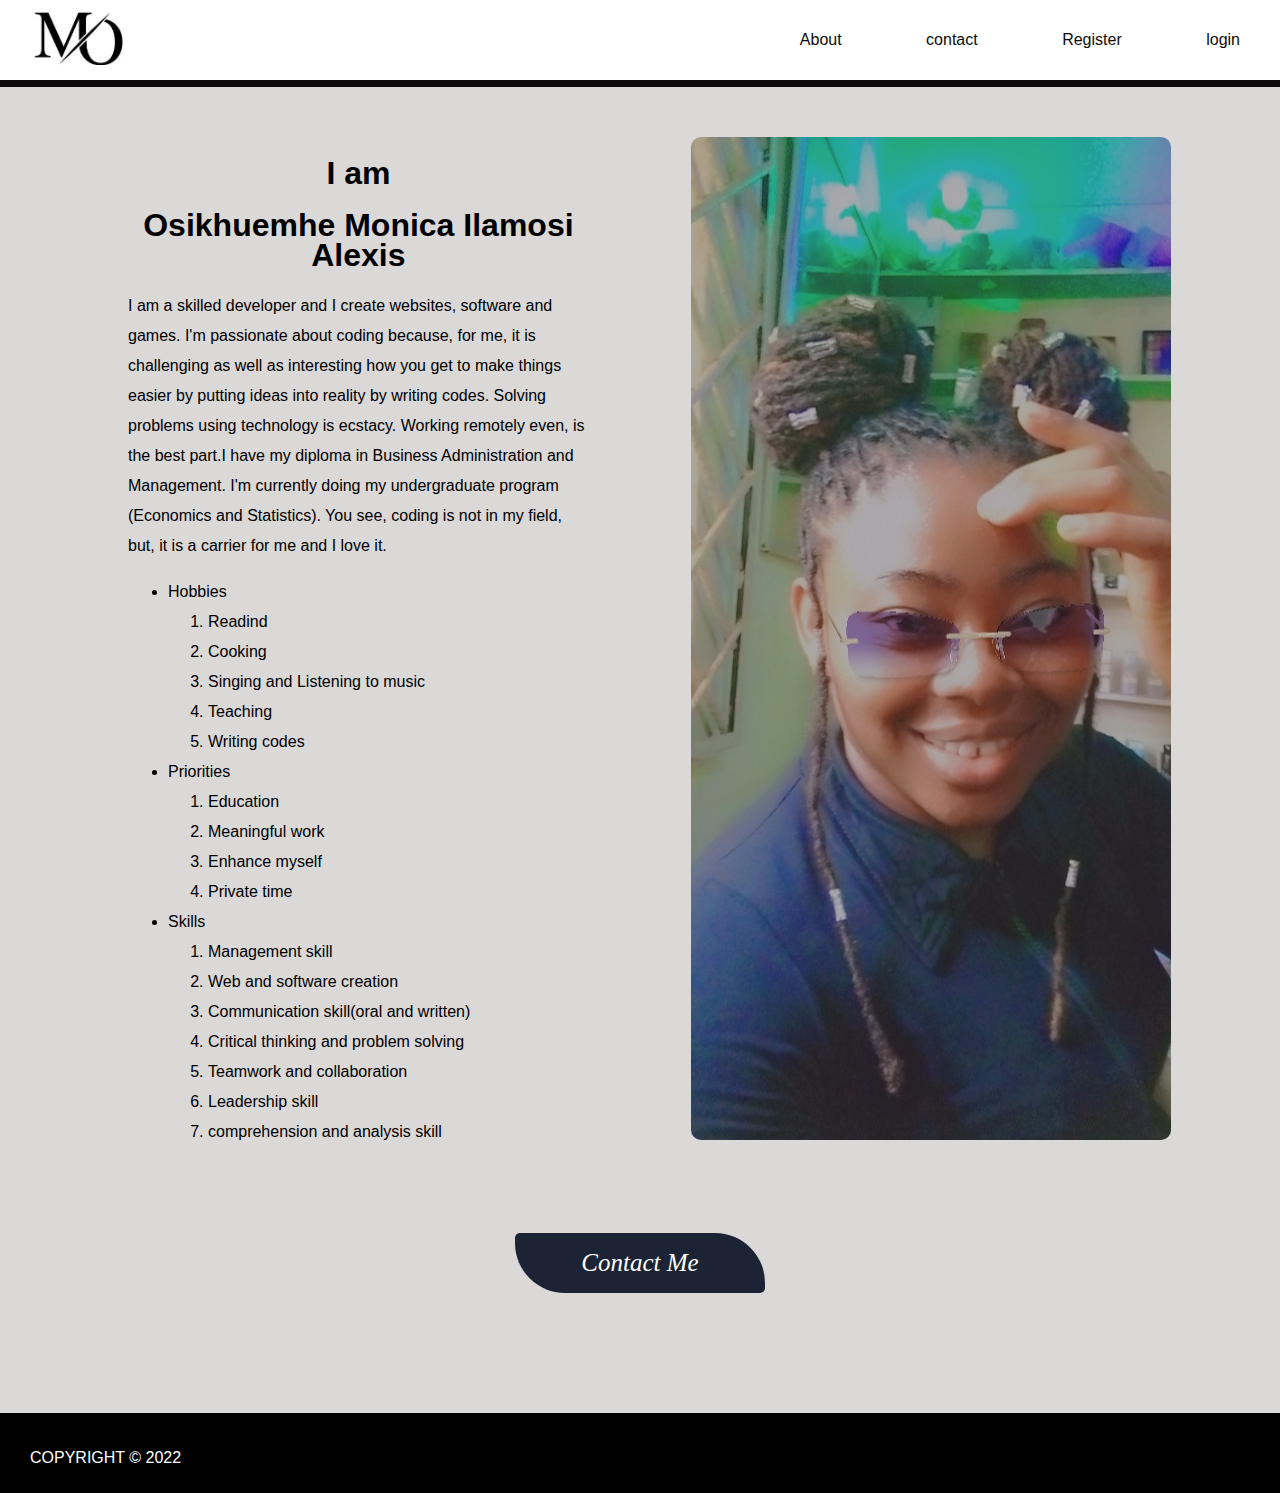
<file: index.html>
<!DOCTYPE html>
<html lang="en">
  <head>
    <meta charset="UTF-8" />
    <meta http-equiv="X-UA-Compatible" content="IE=edge" />
    <meta name="viewport" content="width=device-width, initial-scale=1.0" />
    <title>Documentary</title>
    <link rel="stylesheet" href="style.css" />
  </head>

  <body>
    <div id="container">
      <header>
        <div id="logo"><img src="logo.jpeg" alt="" /></div>
        <div id="nav">
          <a href="index.html">About</a>
          <a href="contact.html">contact</a>
          <a href="register.html">Register</a>
          <a href="login.html">login</a>
        </div>
      </header>
      <main>
        <section id="section1">
          <div id="div1">
            <h1>I am</h1>
            <h1>Osikhuemhe Monica Ilamosi Alexis</h1>
            <p>
              I am a skilled developer and I create websites, software and
              games. I'm passionate about coding because, for me, it is
              challenging as well as interesting how you get to make things
              easier by putting ideas into reality by writing codes. Solving
              problems using technology is ecstacy. Working remotely even, is
              the best part.I have my diploma in Business Administration and
              Management. I'm currently doing my undergraduate program
              (Economics and Statistics). You see, coding is not in my field,
              but, it is a carrier for me and I love it.
            </p>
            <ul>
              <li>
                Hobbies
                <ol>
                  <li>Readind</li>
                  <li>Cooking</li>
                  <li>Singing and Listening to music</li>
                  <li>Teaching</li>
                  <li>Writing codes</li>
                </ol>
              </li>
              <li>
                Priorities
                <ol>
                  <li>Education</li>
                  <li>Meaningful work</li>
                  <li>Enhance myself</li>
                  <li>Private time</li>
                </ol>
              </li>
              <li>
                Skills
                <ol>
                  <li>Management skill</li>
                  <li>Web and software creation</li>
                  <li>Communication skill(oral and written)</li>
                  <li>Critical thinking and problem solving</li>
                  <li>Teamwork and collaboration</li>
                  <li>Leadership skill</li>
                  <li>comprehension and analysis skill</li>
                </ol>
              </li>
            </ul>
          </div>
          <div id="div2"><img src="monica.jpeg" alt="" /></div>
        </section>
        <section id="section2">
          <button type="submit"><a href="contact.html">Contact Me</a></button>
        </section>
      </main>
      <footer>
        <p>COPYRIGHT &#169; 2022</p>
      </footer>
    </div>
  </body>
</html>
</file>
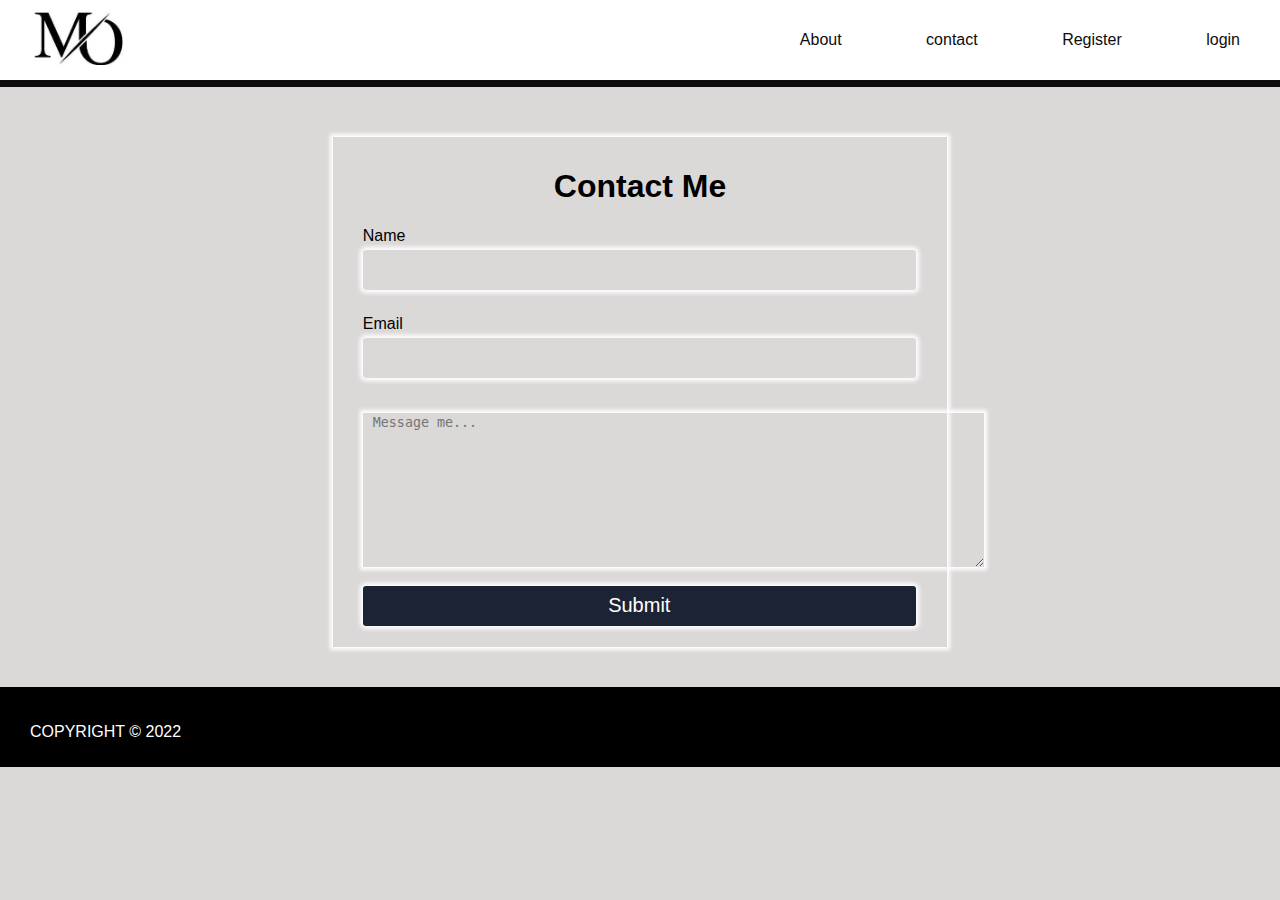
<file: contact.html>
<!DOCTYPE html>
<html lang="en">
  <head>
    <meta charset="UTF-8" />
    <meta http-equiv="X-UA-Compatible" content="IE=edge" />
    <meta name="viewport" content="width=device-width, initial-scale=1.0" />
    <title>Documentary</title>
    <link rel="stylesheet" href="contact.css" />
  </head>
  <body>
    <div id="container">
      <header>
        <div id="logo"><img src="logo.jpeg" alt="" /></div>
        <div id="nav">
          <a href="index.html">About</a>
          <a href="contact.html">contact</a>
          <a href="register.html">Register</a>
          <a href="login.html">login</a>
        </div>
      </header>
      <main>
        <div id="form-div">
          <form action="" method="post">
            <h1>Contact Me</h1>
            <label for="name">Name</label><br />
            <input type="text" name="name" id="name" required/><br />
            <label for="mail">Email</label><br />
            <input type="email" name="mail" id="mail" required/><br />
            <textarea
              name="msg"
              id="msg"
              cols="74"
              rows="10"
              placeholder="Message me..."
            ></textarea>
            <button type="submit">Submit</button>
          </form>
        </div>
      </main>
      <footer>
        <p>COPYRIGHT &#169; 2022</p>
      </footer>
    </div>
  </body>
</html>
</file>
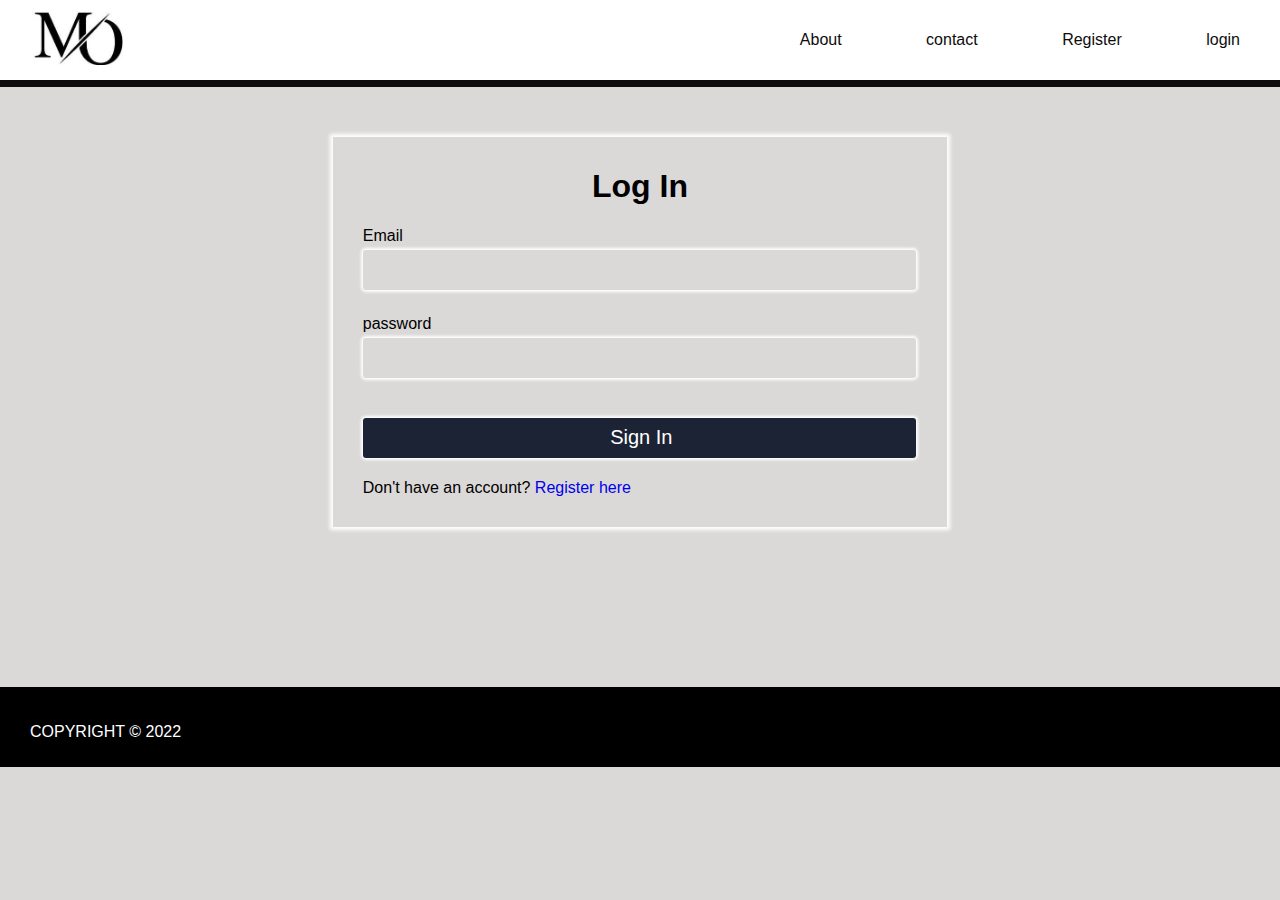
<file: login.html>
<!DOCTYPE html>
<html lang="en">
  <head>
    <meta charset="UTF-8" />
    <meta http-equiv="X-UA-Compatible" content="IE=edge" />
    <meta name="viewport" content="width=device-width, initial-scale=1.0" />
    <title>Documentary</title>
    <link rel="stylesheet" href="login.css" />
  </head>
  <body>
    <div id="container">
      <header>
        <div id="logo"><img src="logo.jpeg" alt="" /></div>
        <div id="nav">
          <a href="index.html">About</a>
          <a href="contact.html">contact</a>
          <a href="register.html">Register</a>
          <a href="login.html">login</a>
        </div>
      </header>
      <main>
        <div id="form-div">
          <form action="" method="post">
            <h1>Log In</h1>
            <label for="mail">Email</label><br />
            <input type="email" name="mail" id="mail" required/><br />
            <label for="pass">password</label><br />
            <input type="password" name="pass" id="pass"  required/><br />
            <button type="submit">Sign In</button>
            <p>
              Don't have an account? <a href="register.html">Register here</a>
            </p>
          </form>
        </div>
      </main>
      <footer>
        <p>COPYRIGHT &#169; 2022</p>
      </footer>
    </div>
  </body>
</html>
</file>
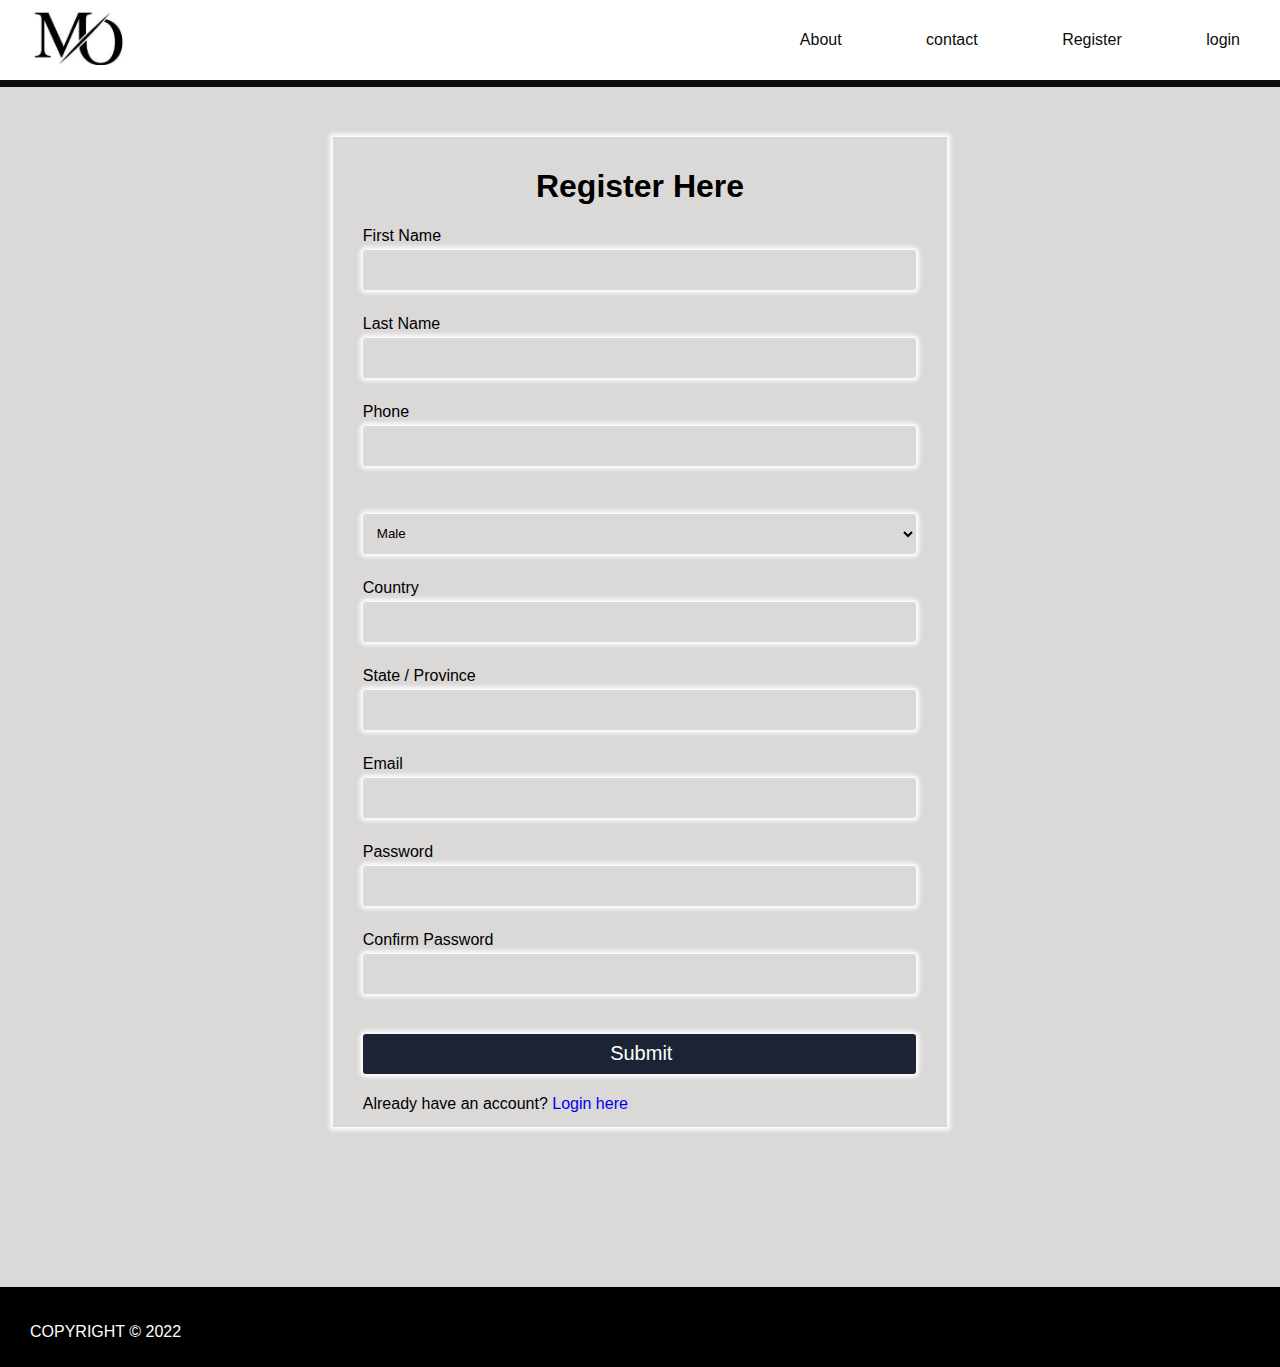
<file: register.html>
<!DOCTYPE html>
<html lang="en">
  <head>
    <meta charset="UTF-8" />
    <meta http-equiv="X-UA-Compatible" content="IE=edge" />
    <meta name="viewport" content="width=device-width, initial-scale=1.0" />
    <title>Documentary</title>
    <link rel="stylesheet" href="register.css" />
  </head>

  <body>
    <div id="container">
      <header>
        <div id="logo"><img src="logo.jpeg" alt="" /></div>
        <div id="nav">
          <a href="index.html">About</a>
          <a href="contact.html">contact</a>
          <a href="register.html">Register</a>
          <a href="login.html">login</a>
        </div>
      </header>
      <main>
        <div id="form-div">
          <form action="" method="post">
            <h1>Register Here</h1>
            <label for="fname">First Name</label><br />
            <input type="text" name="fname" id="fname" minlength="5" required/><br />
            <label for="lname">Last Name</label><br />
            <input type="text" name="lname" id="lname" minlength="5" required/><br />
            <label for="tel">Phone</label><br />
            <input type="tel" name="tel" id="tel" pattern="[0-9]{3}-[0-9]{3}-[0-9]{4}" required/><br />
            <label for="gender"></label><br />
            <select required>
              <option value="gender">Male</option>
              <option value="gender">Female</option></select
            ><br />
            <label for="country">Country</label><br />
            <input type="text" name="country" id="country" required/><br />
            <label for="state">State / Province</label><br />
            <input type="text" name="state" id="state" required/><br />
            <label for="mail">Email</label><br />
            <input type="email" name="mail" id="mail" /><br />
            <label for="pass">Password</label><br />
            <input type="password" name="pass" id="pass" 
            pattern="(?=.*\d)(?=.*[a-z])(?=.*[A-Z]).{7,}" title="Must contain 
            at least one number, one uppercase and lowercase letter, and at least, eight or more characters" required/><br />
            <label for="cpass">Confirm Password</label><br />
            <input type="password" name="cpass" id="cpass" required/><br />
            <button type="submit">Submit</button>
            <p>Already have an account? <a href="login.html">Login here</a></p>
          </form>
        </div>
      </main>
      <footer>
        <p>COPYRIGHT &#169; 2022</p>
      </footer>
    </div>
  </body>
</html>
</file>
<file: style.css>
body {
    margin: 0;
    padding: 0;
    font-family: Arial, Helvetica, sans-serif;
    background-color: #dbd8d8;
}
header {
    width: inherit;
    height: 80px;
    display: flex;
    align-items: center;
    justify-content: space-between;
    border-bottom: 7px solid rgb(14, 12, 12);
    margin-bottom: 50px;
    background-color: #fff;
}
#logo img{
    width: 150px;
}
header a {
    margin: 40px;
    color: rgb(14, 12, 12);
    text-decoration: none;
}
#section1 {
    margin: auto;
    width: 80%;
    display: flex;
    justify-content: space-between;
}
#section1 #div1, #section1 #div2 {
    width: 45%;
}
#section1 #div1 {
   line-height: 30px;
}
#section1 #div2 img{
    border-radius: 10px;
}
h1  {
    text-align: center;
}
#section2 {
    width: inherit;
    height: 200px;
    display: flex;
    align-items: center;
    justify-content: center;
}
button {
    width: 250px;
    height: 60px;
    background-color: #1c2335;
    font-size: 25px;
    font-family: Georgia, 'Times New Roman', Times, serif;
    border: none;
    font-style: italic; 
    border-radius: 5px 50px;
}
button a {
    text-decoration: none;
    color: #fff;
}
button:hover {
    transform: translateY(0) scale(2);
}
a:active {
    color: red;
}
footer {
    width: inherit;
    height: 60px;
    background-color: black;
    margin-top: 50px;
    color: #fff;
    padding: 20px 0 0 30px;
}

@media screen and (max-width: 600px) {
    header a {
      margin: 2px
    }
    #logo img{
      width: 100px;
  }
    #section1 {
      flex-direction: column;
    }
    #section1 #div1, #section1 #div2 {
      width: 100%;
  }
    #section1 #div2 img{
      width: 100%
  }
  }
</file>
<file: contact.css>
body {
    margin: 0;
    padding: 0;
    font-family: Arial, Helvetica, sans-serif;
    background-color: #dbd8d8;
}
header {
    width: inherit;
    height: 80px;
    display: flex;
    align-items: center;
    justify-content: space-between;
    border-bottom: 7px solid rgb(14, 12, 12);
    margin-bottom: 50px;
    background-color: #fff;
}
#logo img{
    width: 150px;
}
header a {
    margin: 40px;
    color: rgb(14, 12, 12);
    text-decoration: none;
}
a:active {
    color: red;
}
main {
    width: 80%;
    height: 500px;
    margin: 0 auto;
}
#form-div {
    width: 60%;
    height: 500px;
    box-shadow: 0 0 4px 3px #ffffff;
    margin: 0 auto;
    padding-top: 10px;
}
h1 {
    text-align: center;
}
label {
    margin-left: 30px;
}
input, button {
    width: 90%;
    height: 40px;
    box-sizing: border-box;
    border: none;
    outline: none;
    border-radius: 3px;
    background-color: transparent;
    box-shadow: 0 0 4px 3px #ffffff;
    margin: 5px 0 25px 30px;
}
textarea {
    margin: 10px 0 0 30px;
    box-shadow: 0 0 4px 3px #ffffff;
    background-color: transparent;
    border: none;
    outline: none;
    box-sizing: border-box;
    padding-left: 10px;
}
button {
    background-color: #1c2335;
    color: #fff;
    font-size: 20px;
    margin-top: 15px;
}
footer {
    width: inherit;
    height: 60px;
    background-color: black;
    margin-top: 50px;
    color: #fff;
    padding: 20px 0 0 30px;
}

@media screen and (max-width: 600px) {
    header a {
      margin: 2px
    }
    #logo img{
      width: 100px;
  }
    #form-div {
      width: 100%
    }
    input, button {
      width: 80%
    }
    textarea {
      width: 80%
    }
  }
</file>
<file: login.css>
body {
    margin: 0;
    padding: 0;
    font-family: Arial, Helvetica, sans-serif;
    background-color: #dbd8d8;
}
header {
    width: inherit;
    height: 80px;
    display: flex;
    align-items: center;
    justify-content: space-between;
    border-bottom: 7px solid rgb(14, 12, 12);
    margin-bottom: 50px;
    background-color: #fff;
}
#logo img{
    width: 150px;
}
header a {
    margin: 40px;
    color: rgb(14, 12, 12);
    text-decoration: none;
}
a:active {
    color: red;
}
main {
    width: 80%;
    height: 500px;
    margin: 0 auto;
}
#form-div {
    width: 60%;
    height: 380px;
    box-shadow: 0 0 4px 3px #ffffff;
    margin: 0 auto;
    padding-top: 10px;
}
h1 {
    text-align: center;
}
label {
    margin-left: 30px;
}
input, button {
    width: 90%;
    height: 40px;
    box-sizing: border-box;
    border: none;
    outline: none;
    border-radius: 3px;
    background-color: transparent;
    box-shadow: 0 0 3px 2px #ffffff;
    margin: 5px 0 25px 30px;
    padding-left: 10px;
}
button {
    background-color: #1c2335;
    color: #fff;
    font-size: 20px;
    margin-top: 15px;
    margin-bottom: 5px;
}
main p {
    margin-left: 30px;
}
main a {
    text-decoration: none;
}
footer {
    width: inherit;
    height: 60px;
    background-color: black;
    margin-top: 50px;
    color: #fff;
    padding: 20px 0 0 30px;
}

@media screen and (max-width: 600px) {
    header a {
      margin: 2px
    }
    #logo img{
      width: 100px;
  }
    #form-div {
      width: 100%
    }
    input, button {
      width: 80%
    }
  }
</file>
<file: register.css>
body {
    margin: 0;
    padding: 0;
    font-family: Arial, Helvetica, sans-serif;
    background-color: #dbd8d8;
}
header {
    width: inherit;
    height: 80px;
    display: flex;
    align-items: center;
    justify-content: space-between;
    border-bottom: 7px solid rgb(14, 12, 12);
    margin-bottom: 50px;
    background-color: #fff;
}
#logo img{
    width: 150px;
}
header a {
    margin: 40px;
    color: rgb(14, 12, 12);
    text-decoration: none;
}
a:active {
    color: red;
}
main {
    width: 80%;
    height: 1100px;
    margin: 0 auto;
}
#form-div {
    width: 60%;
    height: 980px;
    box-shadow: 0 0 4px 3px #ffffff;
    margin: 0 auto;
    padding-top: 10px;
}
h1 {
    text-align: center;
}
label {
    margin-left: 30px;
}
input, button, select {
    width: 90%;
    height: 40px;
    box-sizing: border-box;
    border: none;
    outline: none;
    border-radius: 3px;
    background-color: transparent;
    box-shadow: 0 0 4px 3px #ffffff;
    margin: 5px 0 25px 30px;
    padding-left: 10px;
}
button {
    background-color: #1c2335;
    color: #fff;
    font-size: 20px;
    margin-top: 15px;
    margin-bottom: 5px;
}
main p {
    margin-left: 30px;
}
main a {
    text-decoration: none;
}
footer {
    width: inherit;
    height: 60px;
    background-color: black;
    margin-top: 50px;
    color: #fff;
    padding: 20px 0 0 30px;
}

@media screen and (max-width: 600px) {
    header a {
      margin: 2px
    }
    #logo img{
      width: 100px;
  }
    #form-div {
      width: 100%
    }
    input, button {
      width: 80%
    }
    select {
      width: 80%
    }
  }
</file>
